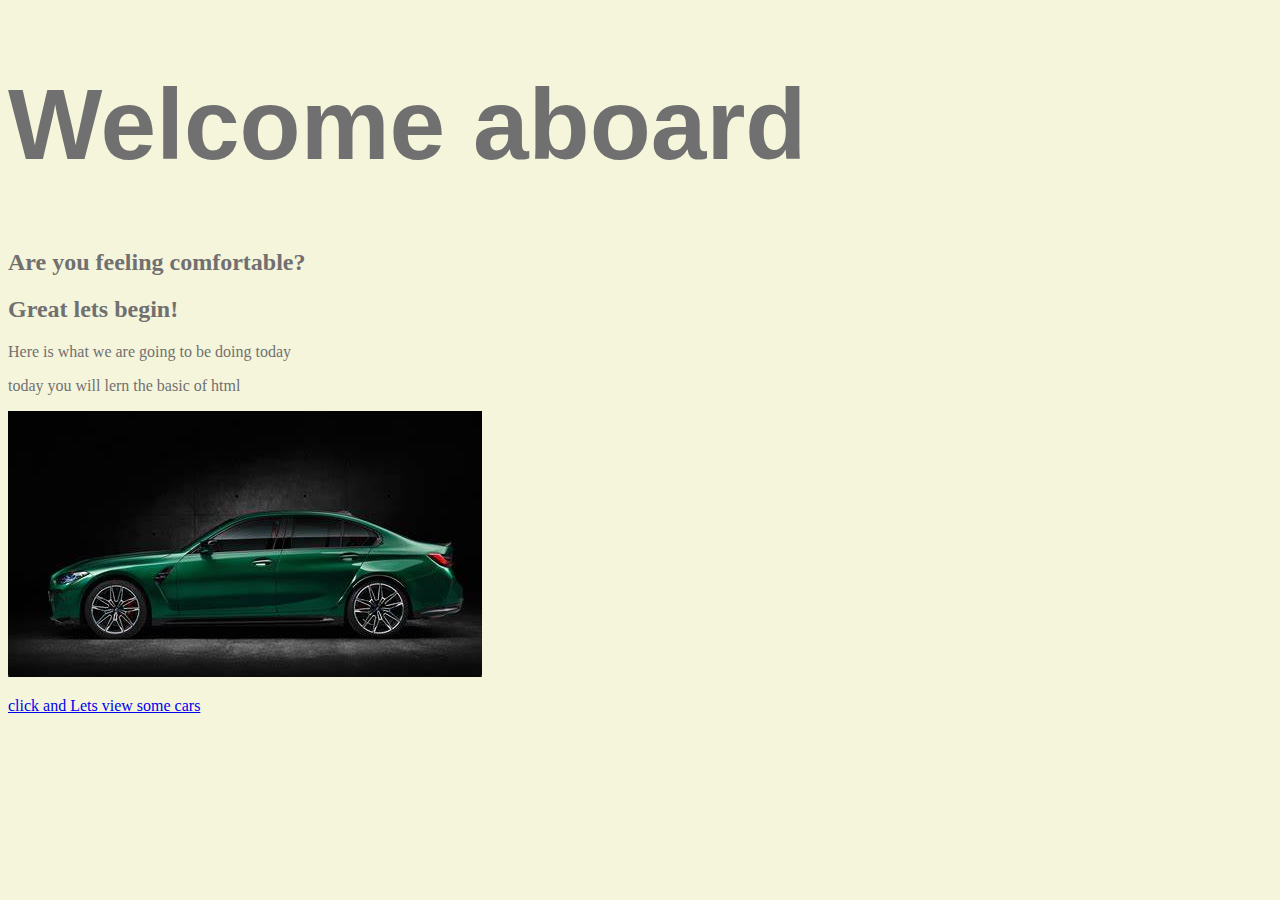
<file: index.html>
<!DOCTYPE html>
<html>
    <head>
        <title>Lets do code</title>
        <meta charset="UTF-8">
        <link rel="stylesheet" href="style.css">
    </head>
    <body>
        <h1>Welcome aboard</h1>
        <h2>Are you feeling comfortable?</h2>
        <h2>Great lets begin!</h2>
        <p>Here is what we are going to be doing today</p>
        <p>today you will lern the basic of html</p>
        <img src ="images/car1.jpg" alt ="bmw-m3" >
        <p><a href = "about.html">click and Lets view some cars</a></p>
    </body>
</html>
</file>
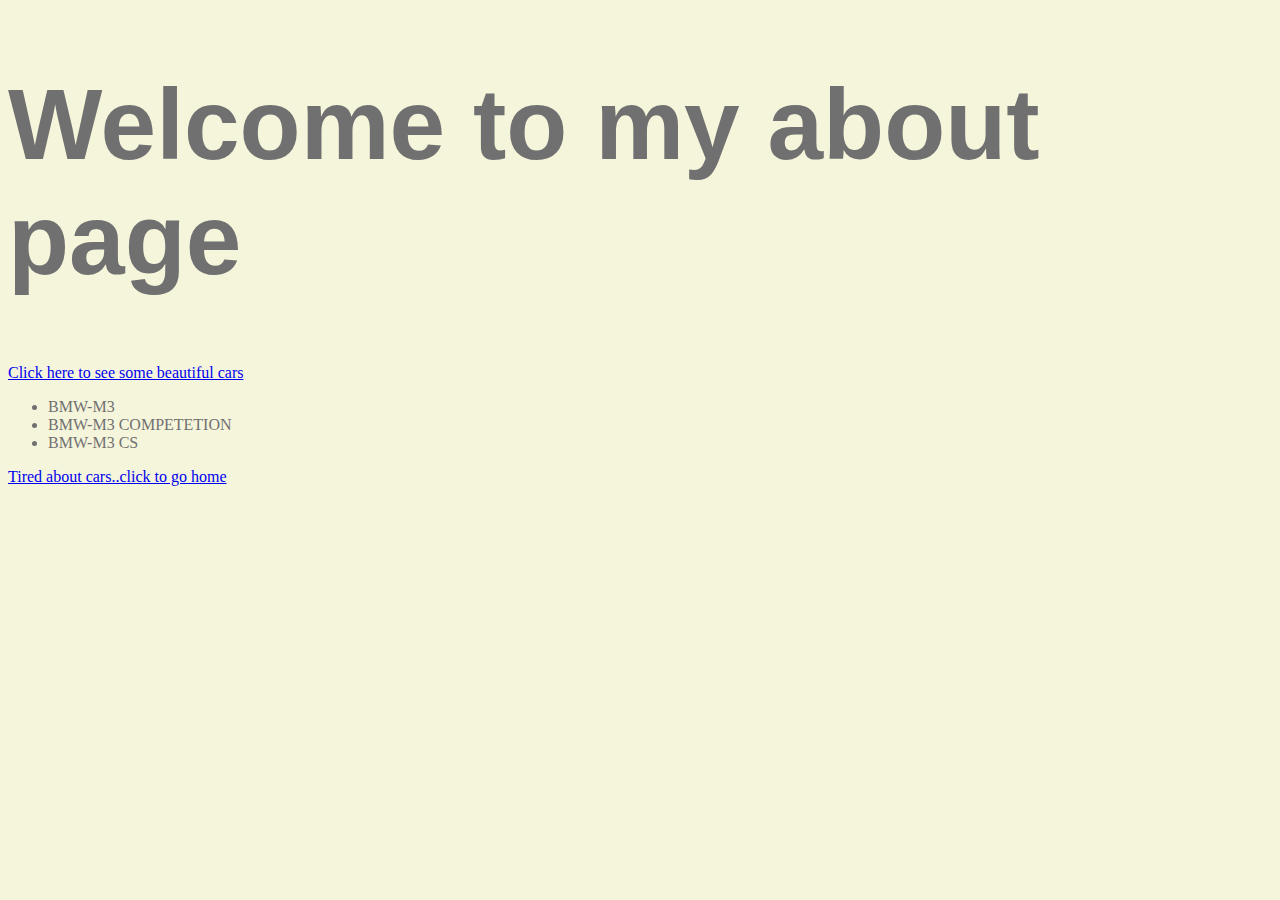
<file: about.html>
<!DOCTYPE html>
<html>
    <head>
        <title>About page</title>
        <link rel="stylesheet" href="style.css">
        <meta charset="UTF-8">
    </head>
    <body>
        <h1>Welcome to my about page</h1>
        <a href = "https://www.autotrader.co.za/cars-for-sale/bmw/m3">Click here to see some beautiful cars</a>
        <ul>
           <li>BMW-M3</li> 
           <li>BMW-M3 COMPETETION</li>
           <li>BMW-M3 CS</li>
        </ul>
        <p><a href = "index.html">Tired about cars..click to go home</a></p>

    </body>
</html>
</file>
<file: style.css>
body {
background-color: beige;
color: #717070;
}
h1 {
    font-size: 100px;
    font-family: sans-serif;
}
</file>
